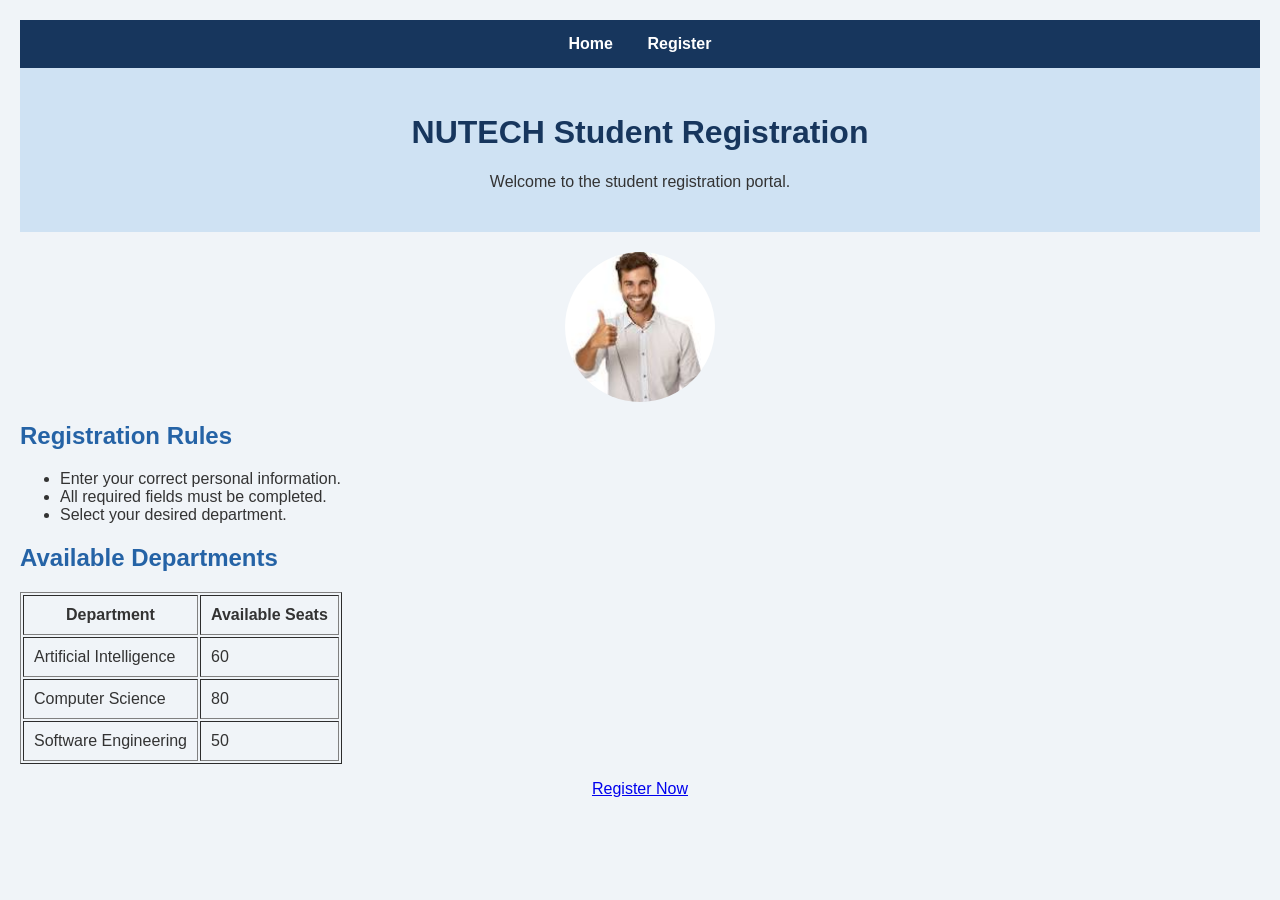
<file: index.html>
<!DOCTYPE html>
<head>
    <title>NUTECH Student Registration</title>
    <link rel="stylesheet" href="styles.css">
</head>
<body>

    <nav>
        <a href="index.html">Home</a>
        <a href="form.html">Register</a>
    </nav>

    <header class="banner">
        <h1>NUTECH Student Registration</h1>
        <p>Welcome to the student registration portal.</p>
    </header>

    <img src="student.jpg" alt="Student Picture"
         class="profile-pic">

    <h2>Registration Rules</h2>
    <ul>
        <li>Enter your correct personal information.</li>
        <li>All required fields must be completed.</li>
        <li>Select your desired department.</li>
    </ul>

    <h2>Available Departments</h2>
    <table border="1" cellpadding="10">
        <tr>
            <th>Department</th>
            <th>Available Seats</th>
        </tr>
        <tr>
            <td>Artificial Intelligence</td>
            <td>60</td>
        </tr>
        <tr>
            <td>Computer Science</td>
            <td>80</td>
        </tr>
        <tr>
            <td>Software Engineering</td>
            <td>50</td>
        </tr>
    </table>

    <p style="text-align:center;">
        <a href="form.html">Register Now</a>
    </p>

</body>
</html>
</file>
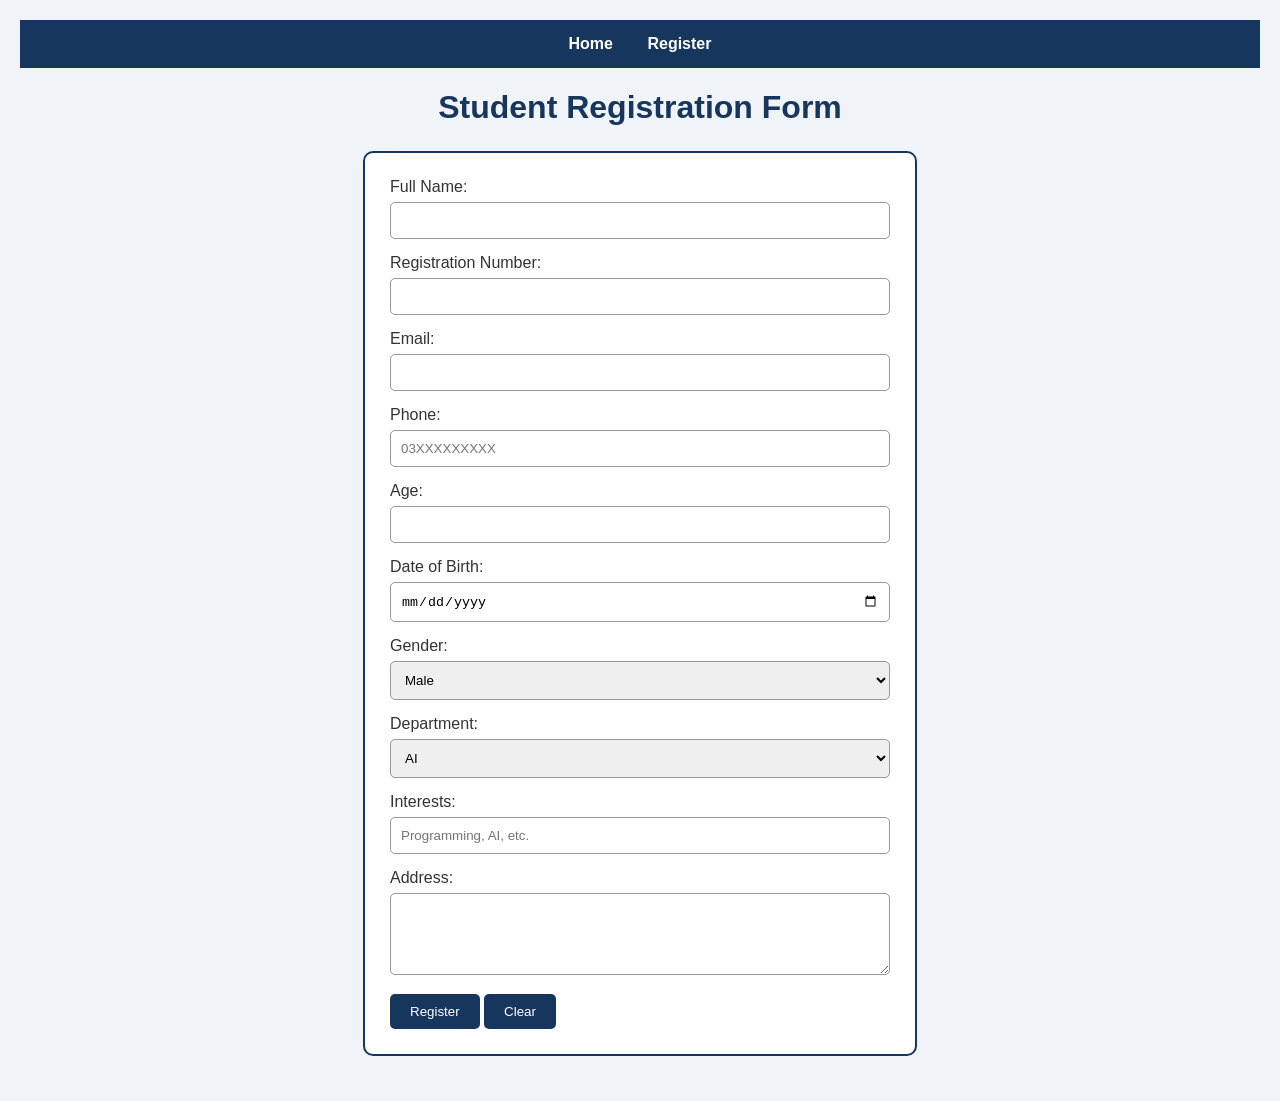
<file: form.html>
<!DOCTYPE html>
<head>
    <title>Registration Form</title>
    <link rel="stylesheet" href="styles.css">
</head>
<body>

    <nav>
        <a href="index.html">Home</a>
        <a href="form.html">Register</a>
    </nav>

    <h1>Student Registration Form</h1>

    <form action="thanks.html" method="get">

        <label>Full Name:</label>
        <input type="text" name="name" required>

        <label>Registration Number:</label>
        <input type="text" name="registration" required>

        <label>Email:</label>
        <input type="email" name="email" required>

        <label>Phone:</label>
        <input type="tel" name="phone"
               placeholder="03XXXXXXXXX">

        <label>Age:</label>
        <input type="number" name="age" min="16" max="40">

        <label>Date of Birth:</label>
        <input type="date" name="dob">

        <label>Gender:</label>
        <select name="gender">
            <option>Male</option>
            <option>Female</option>
            <option>Other</option>
        </select>

        <label>Department:</label>
        <select name="department">
            <option>AI</option>
            <option>CS</option>
            <option>SE</option>
            <option>EE</option>
        </select>

        <label>Interests:</label>
        <input type="text" name="interests"
               placeholder="Programming, AI, etc.">

        <label>Address:</label>
        <textarea name="address" rows="4"></textarea>

        <button type="submit">Register</button>
        <button type="reset">Clear</button>

    </form>

</body>
</html>
</file>
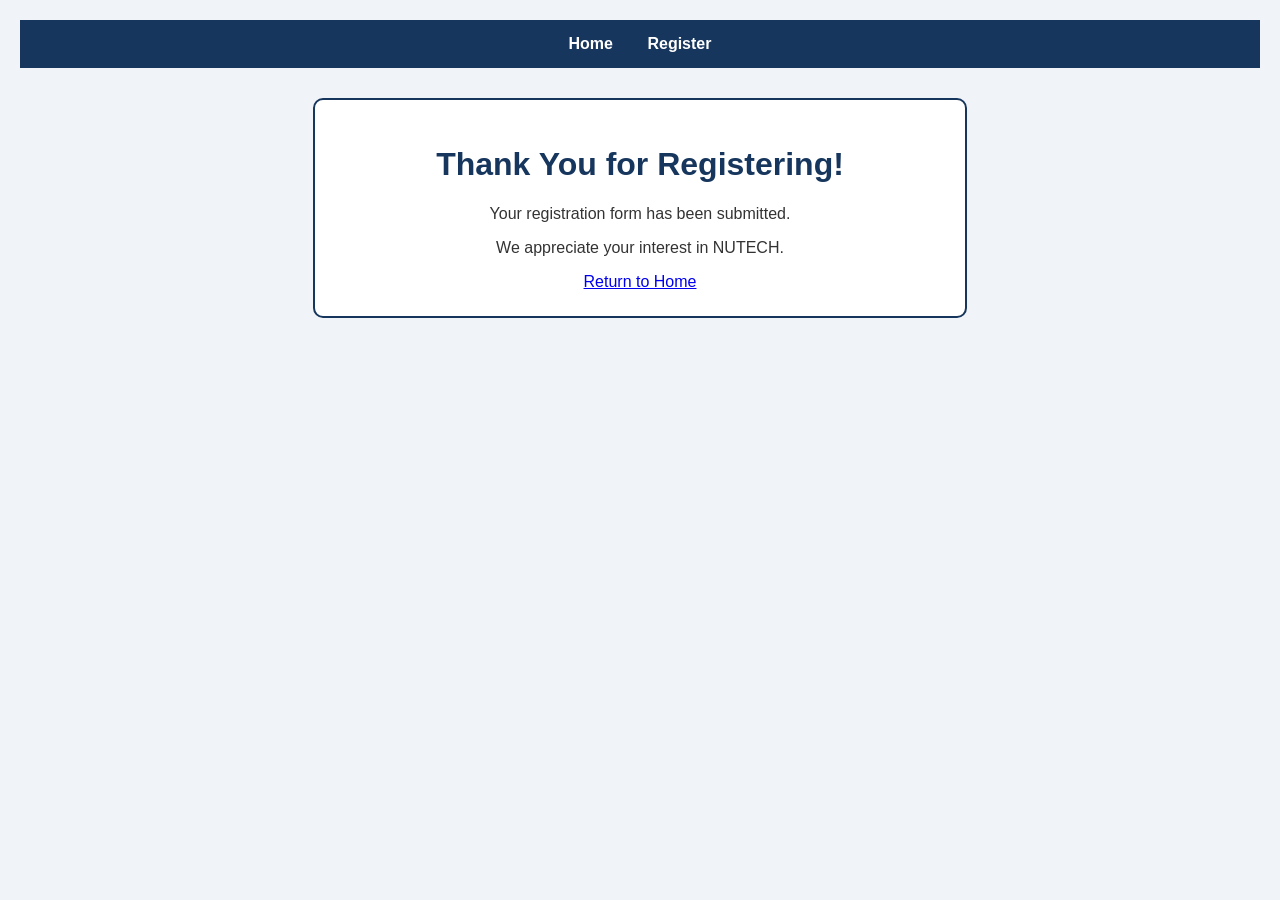
<file: thanks.html>
<!DOCTYPE html>
<head>
    <title>Thank You</title>
    <link rel="stylesheet" href="styles.css">
</head>
<body>

    <nav>
        <a href="index.html">Home</a>
        <a href="form.html">Register</a>
    </nav>

    <div class="message">
        <h1>Thank You for Registering!</h1>
        <p>Your registration form has been submitted.</p>
        <p>We appreciate your interest in NUTECH.</p>

        <a href="index.html">Return to Home</a>
    </div>

</body>
</html>
</file>
<file: styles.css>
body {
    background-color: #f0f4f8;
    font-family: Arial, sans-serif;
    margin: 0;
    padding: 20px;
    color: #333333;
}


nav {
    background-color: #17365d;
    padding: 15px;
    text-align: center;
}

nav a {
    color: white;
    text-decoration: none;
    margin: 15px;
    font-weight: bold;
}

/* Main headings */
h1 {
    color: #17365d;
    text-align: center;
}

h2 {
    color: #2563a6;
}


.profile-pic {
    width: 150px;
    height: 150px;
    border-radius: 50%;
    object-fit: cover;
    display: block;
    margin: 20px auto;
}


.banner {
    background-color: #cfe2f3;
    padding: 25px;
    text-align: center;
}


form {
    background-color: white;
    border: 2px solid #17365d;
    border-radius: 10px;
    padding: 25px;
    max-width: 500px;
    margin: 25px auto;
}


input, select, textarea {
    width: 100%;
    padding: 10px;
    margin-top: 6px;
    margin-bottom: 15px;
    box-sizing: border-box;
    border: 1px solid #999999;
    border-radius: 5px;
}

button {
    background-color: #17365d;
    color: white;
    padding: 10px 20px;
    border: none;
    border-radius: 5px;
    cursor: pointer;
}

button:hover {
    background-color: #2563a6;
}


.message {
    background-color: white;
    border: 2px solid #17365d;
    border-radius: 10px;
    padding: 25px;
    max-width: 600px;
    margin: 30px auto;
    text-align: center;
}
</file>
